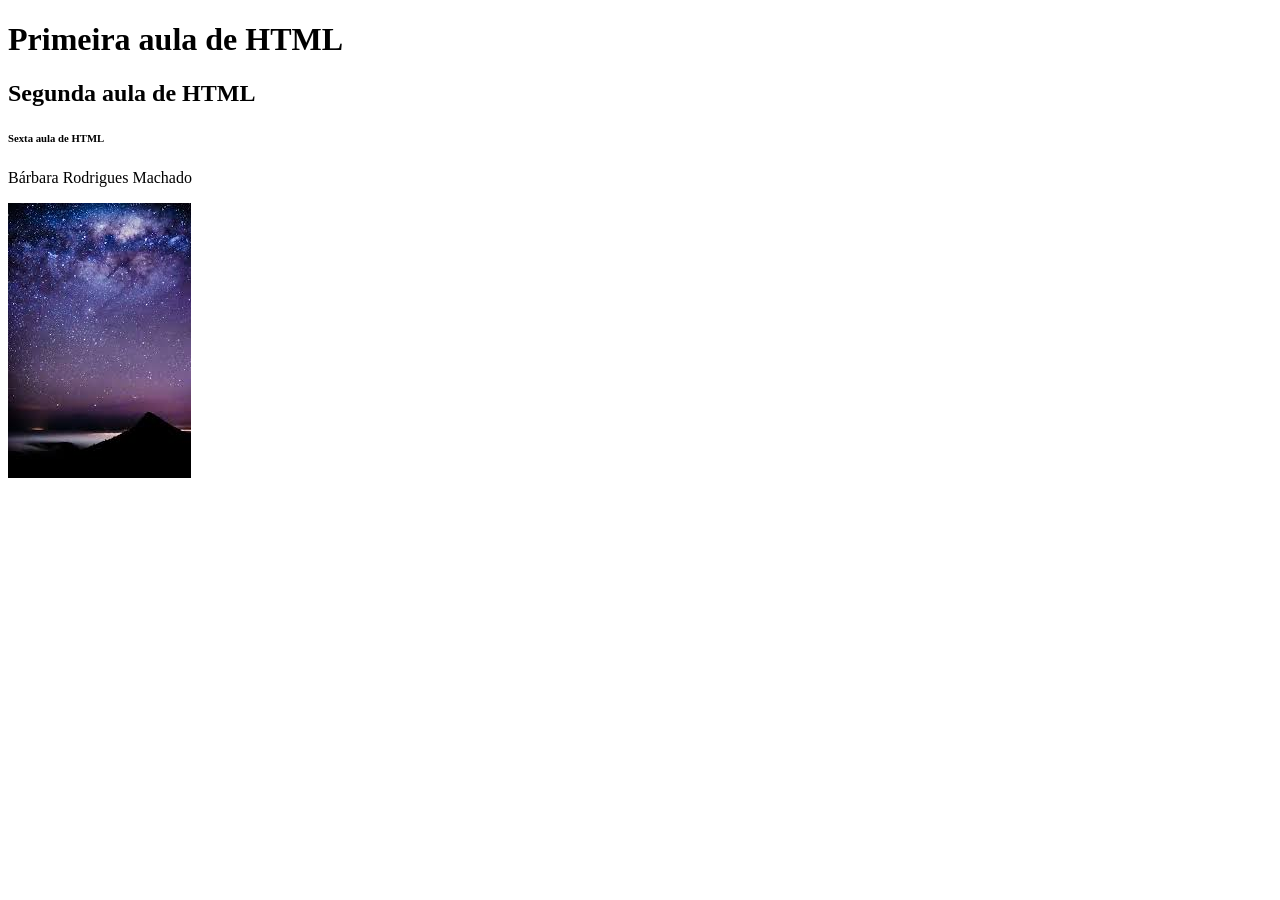
<file: index.html>
<!DOCTYPE html>
<html lang="pt-br">
<head>
    <meta charset="UTF-8">
    <meta name="viewport" content="width=device-width, initial-scale=1.0">
    <title>Document</title>
</head>
<body>
 <!--Tag de Título-->
 <h1>Primeira aula de HTML</h1> 
 <h2>Segunda aula de HTML</h2>
 <h6>Sexta aula de HTML</h6>
 <!--Tag de Parágrafo-->
 <p>Bárbara Rodrigues Machado</p> 
 <!--Tag de Imagem--> 
 <img src="./img/imagemAulaDeHTML.jpg" alt="Céu estrelado">
</body>
</html>
</file>
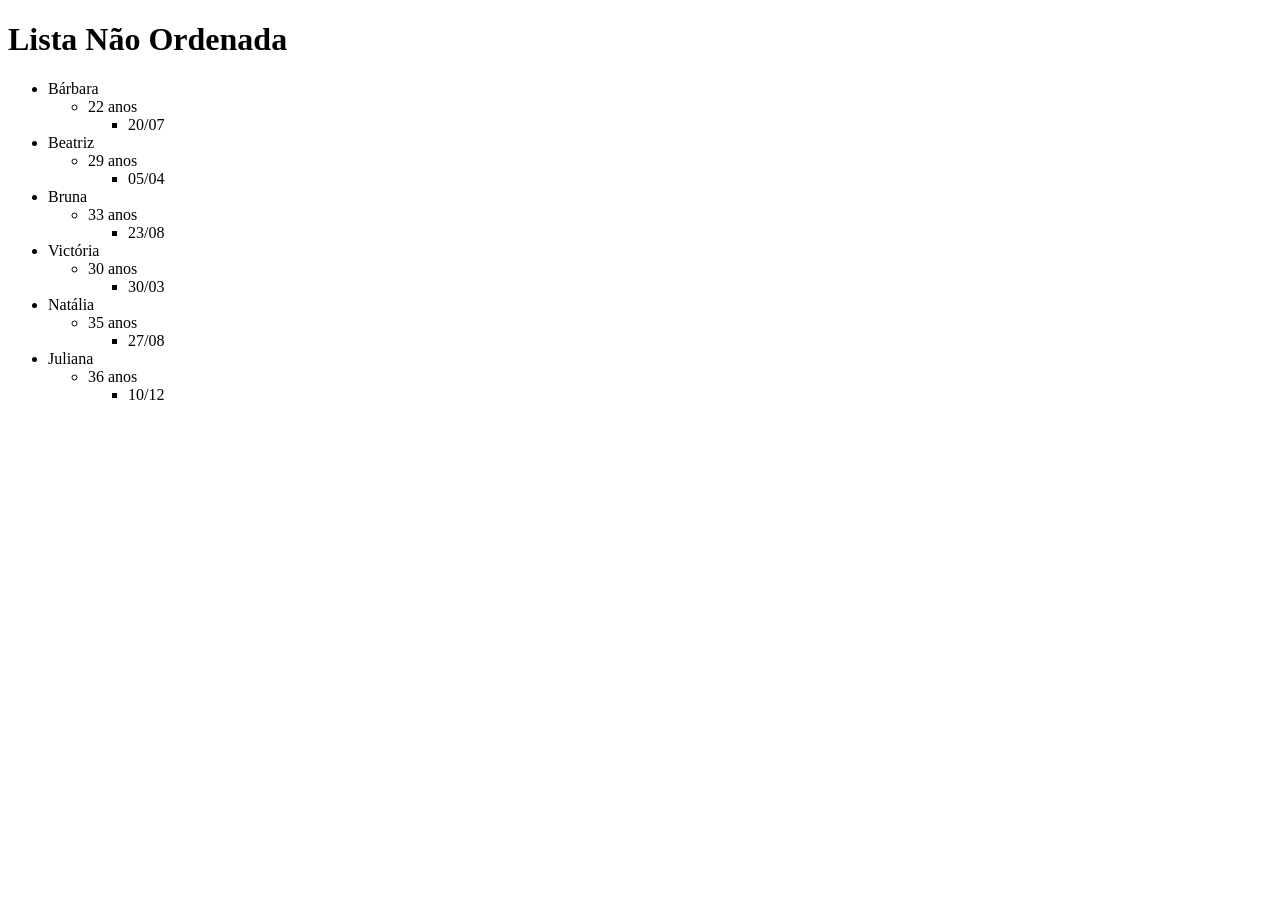
<file: listaNaoOrdenada.html>
<!DOCTYPE html>
<html lang="pt-br">
<head>
    <meta charset="UTF-8">
    <meta name="viewport" content="width=device-width, initial-scale=1.0">
    <title>Lista Não Ordenada</title>
</head>
<body>
    <h1>Lista Não Ordenada</h1>
    <ul>
    <li>Bárbara</li>
    <ul> 
        <li>22 anos</li>
        <ul>
            <li>20/07</li>
        </ul>
    </ul>
    <li>Beatriz</li>
    <ul>
        <li>29 anos</li>
        <ul>
            <li>05/04</li>
        </ul>
    </ul>
    <li>Bruna</li>
    <ul>
        <li>33 anos</li>
        <ul>
            <li>23/08</li>
        </ul>
    </ul>
    <li>Victória</li>
    <ul>
        <li>30 anos</li>
        <ul>
            <li>30/03</li>
        </ul>
    </ul>
    <li>Natália</li>
    <ul>
        <li>35 anos</li>
        <ul>
            <li>27/08</li>
        </ul>
    </ul>
    <li>Juliana</li>
    <ul>
        <li>36 anos</li>
        <ul>
            <li>10/12</li>
        </ul>
    </ul>
    </ul>
</body>
</html>
</file>
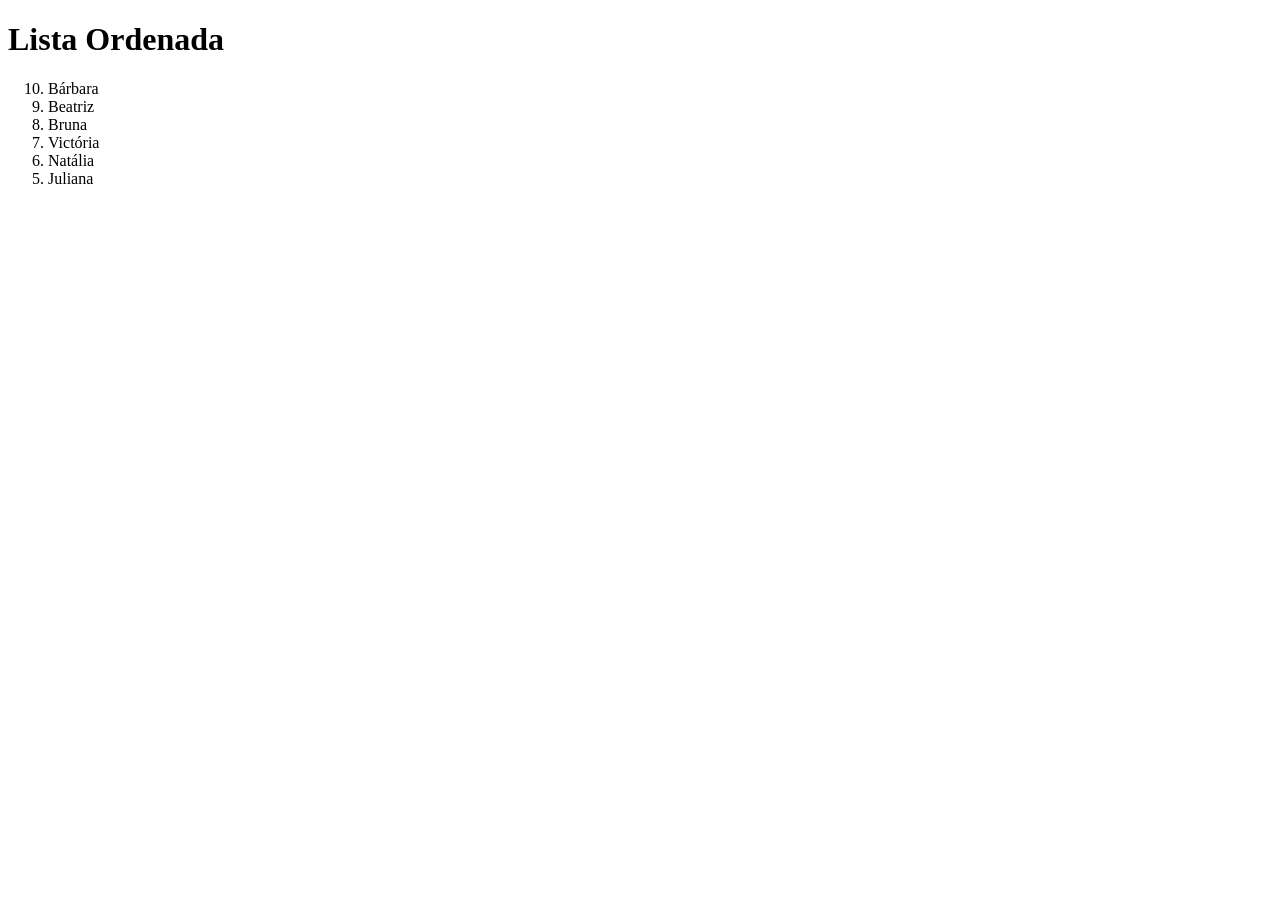
<file: listaOrdenada.html>
<!DOCTYPE html>
<html lang="pt-br">
<head>
    <meta charset="UTF-8">
    <meta name="viewport" content="width=device-width, initial-scale=1.0">
    <title>Lista Ordenada</title>
</head>
<body>
 <h1>Lista Ordenada</h1>   
 <ol start="10" reversed>
<li>Bárbara</li>
<li>Beatriz</li>
<li>Bruna</li>
<li>Victória</li>
<li>Natália</li>
<li>Juliana</li>
 </ol>
</body>
</html>
</file>
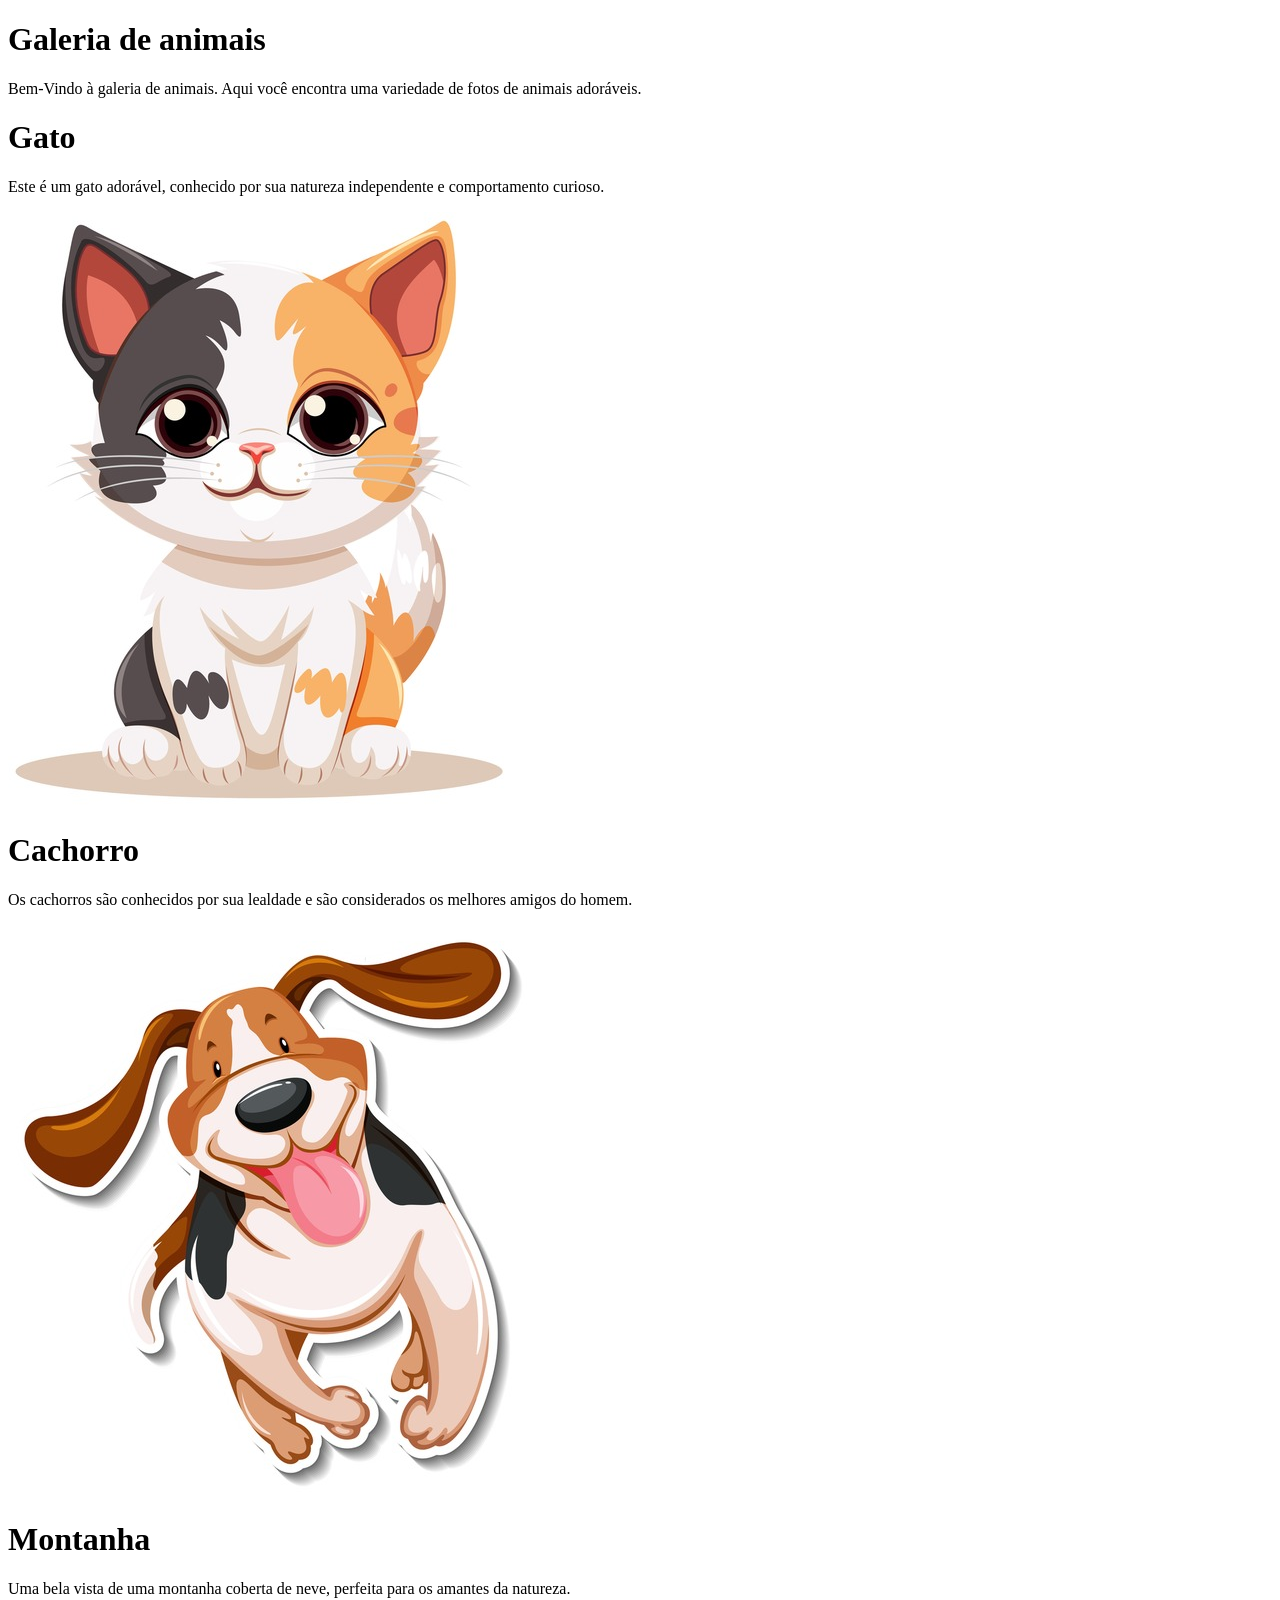
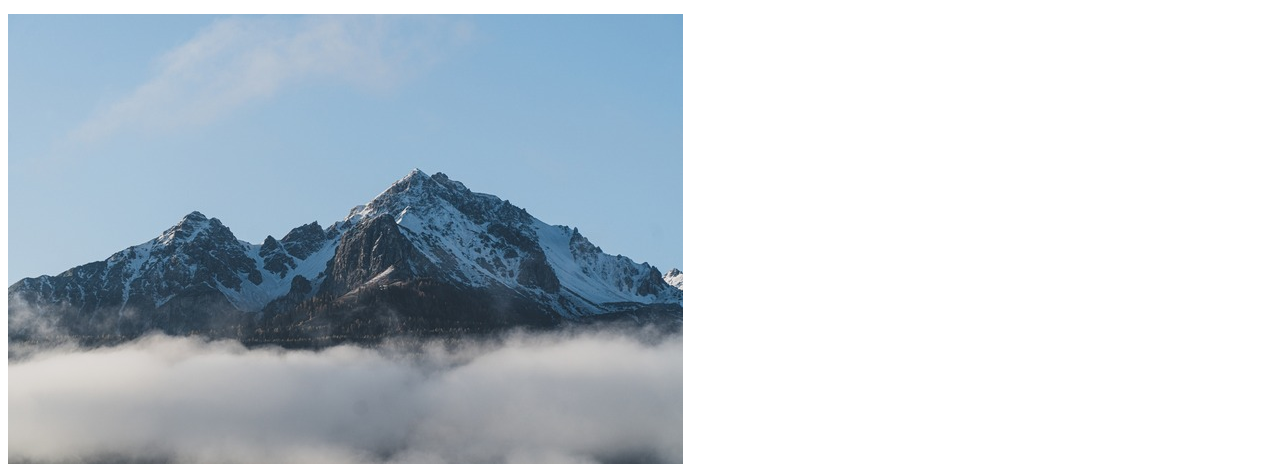
<file: html/Atividade01.html>
<!DOCTYPE html>
<html lang="pt-br">
<head>
    <meta charset="UTF-8">
    <meta name="viewport" content="width=device-width, initial-scale=1.0">
    <title>Document</title>
</head>
<body>
    <h1>Galeria de animais</h1>
    <p>Bem-Vindo à galeria de animais. Aqui você encontra uma variedade de fotos de animais adoráveis.</p>
    <h1>Gato</h1>
    <p>Este é um gato adorável, conhecido por sua natureza independente e comportamento curioso.</p>
    <img src="../img/cat_502x595.jpeg" alt="Gato">
    <h1>Cachorro</h1>
    <p>Os cachorros são conhecidos por sua lealdade e são considerados os melhores amigos do homem.</p>
    <img src="../img/dog_523x571.jpeg" alt="Cachorro">
    <h1>Montanha</h1>
    <p>Uma bela vista de uma montanha coberta de neve, perfeita para os amantes da natureza.</p>
    <img src="../img/mountain_675x450.jpeg" alt="Montanha">
    
</body>
</html>
</file>
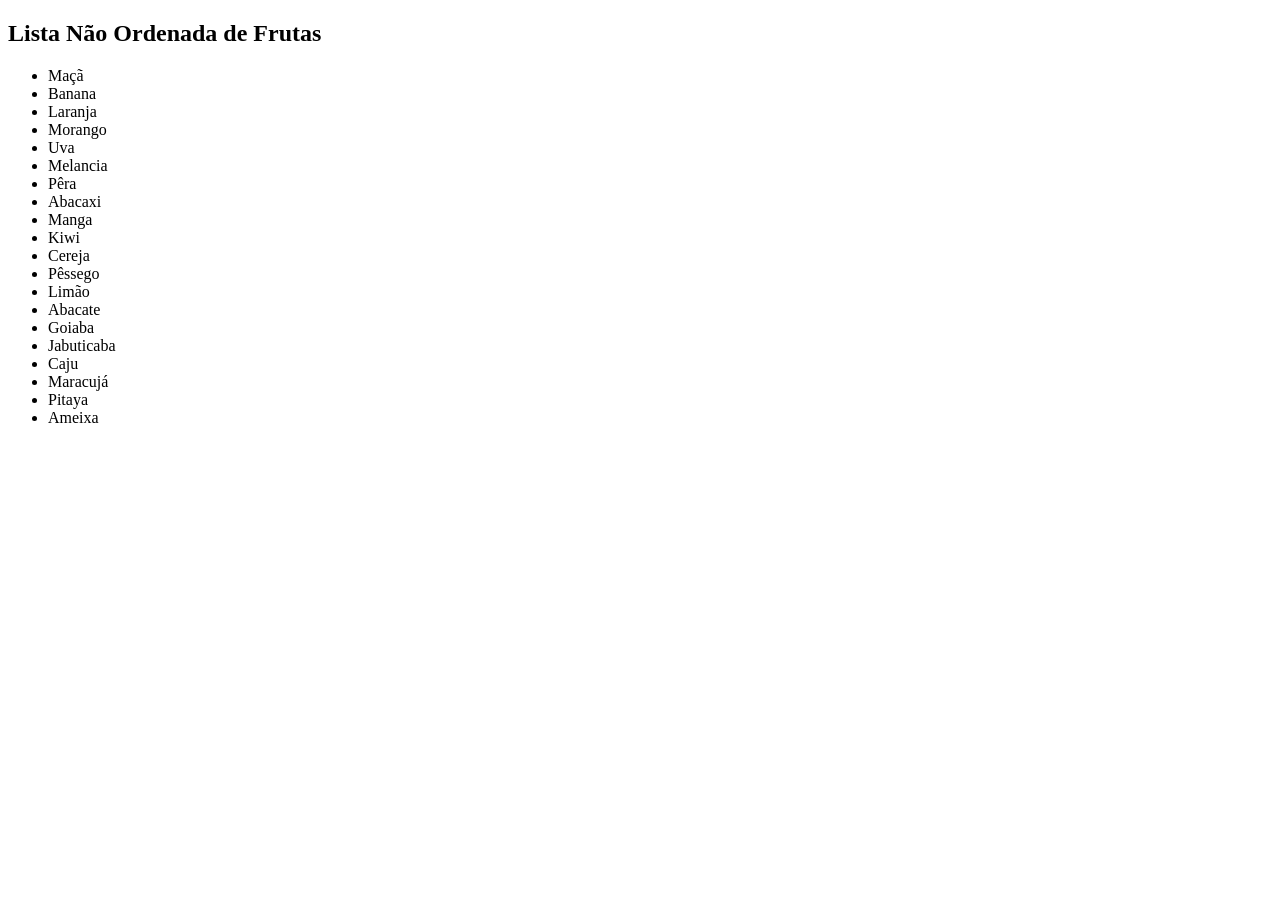
<file: html/Atividade02ListaFrutas.html>
<!DOCTYPE html>
<html lang="pt-br">
<head>
    <meta charset="UTF-8">
    <meta name="viewport" content="width=device-width, initial-scale=1.0">
    <title>Lista Não Ordenada</title>
</head>
<body>
    <h2>Lista Não Ordenada de Frutas</h2>
    <ul>
        <li>Maçã</li>
        <li>Banana</li>
        <li>Laranja</li>
        <li>Morango</li>
        <li>Uva</li>
        <li>Melancia</li>
        <li>Pêra</li>
        <li>Abacaxi</li>
        <li>Manga</li>
        <li>Kiwi</li>
        <li>Cereja</li>
        <li>Pêssego</li>
        <li>Limão</li>
        <li>Abacate</li>
        <li>Goiaba</li>
        <li>Jabuticaba</li>
        <li>Caju</li>
        <li>Maracujá</li>
        <li>Pitaya</li>
        <li>Ameixa</li>
    </ul>
    
</body>
</html>
</file>
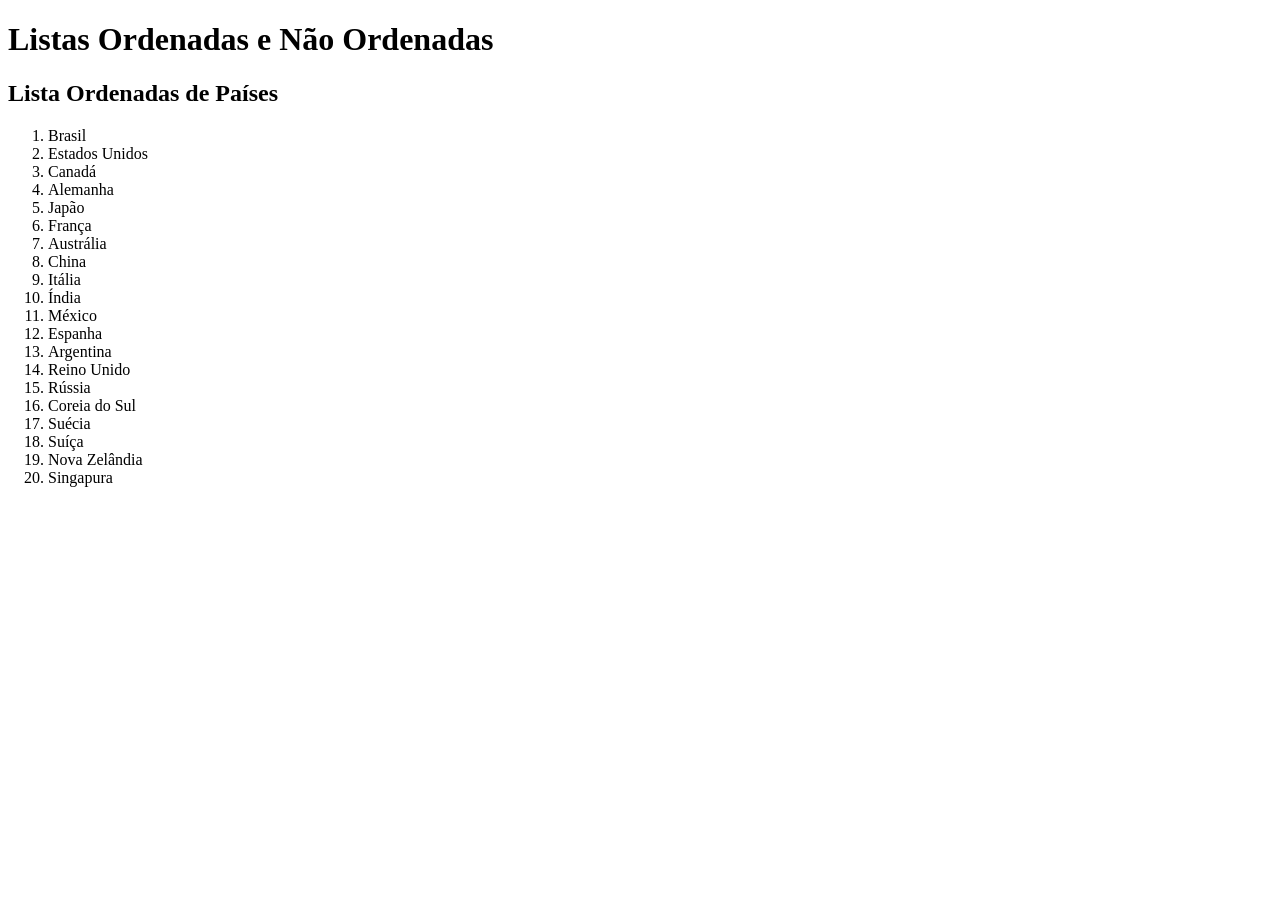
<file: html/Atividade02ListaPaíses.html>
<!DOCTYPE html>
<html lang="pt-br">
<head>
    <meta charset="UTF-8">
    <meta name="viewport" content="width=device-width, initial-scale=1.0">
    <title>Lista Ordenada</title>
</head>
<body>
    <h1>Listas Ordenadas e Não Ordenadas</h1>
    <h2>Lista Ordenadas de Países</h2>
    <ol>
        <li>Brasil</li>
        <li>Estados Unidos</li>
        <li>Canadá</li>
        <li>Alemanha</li>
        <li>Japão</li>
        <li>França</li>
        <li>Austrália</li>
        <li>China</li>
        <li>Itália</li>
        <li>Índia</li>
        <li>México</li>
        <li>Espanha</li>
        <li>Argentina</li>
        <li>Reino Unido</li>
        <li>Rússia</li>
        <li>Coreia do Sul</li>
        <li>Suécia</li>
        <li>Suíça</li>
        <li>Nova Zelândia</li>
        <li>Singapura</li>
    </ol>
    
</body>
</html>
</file>
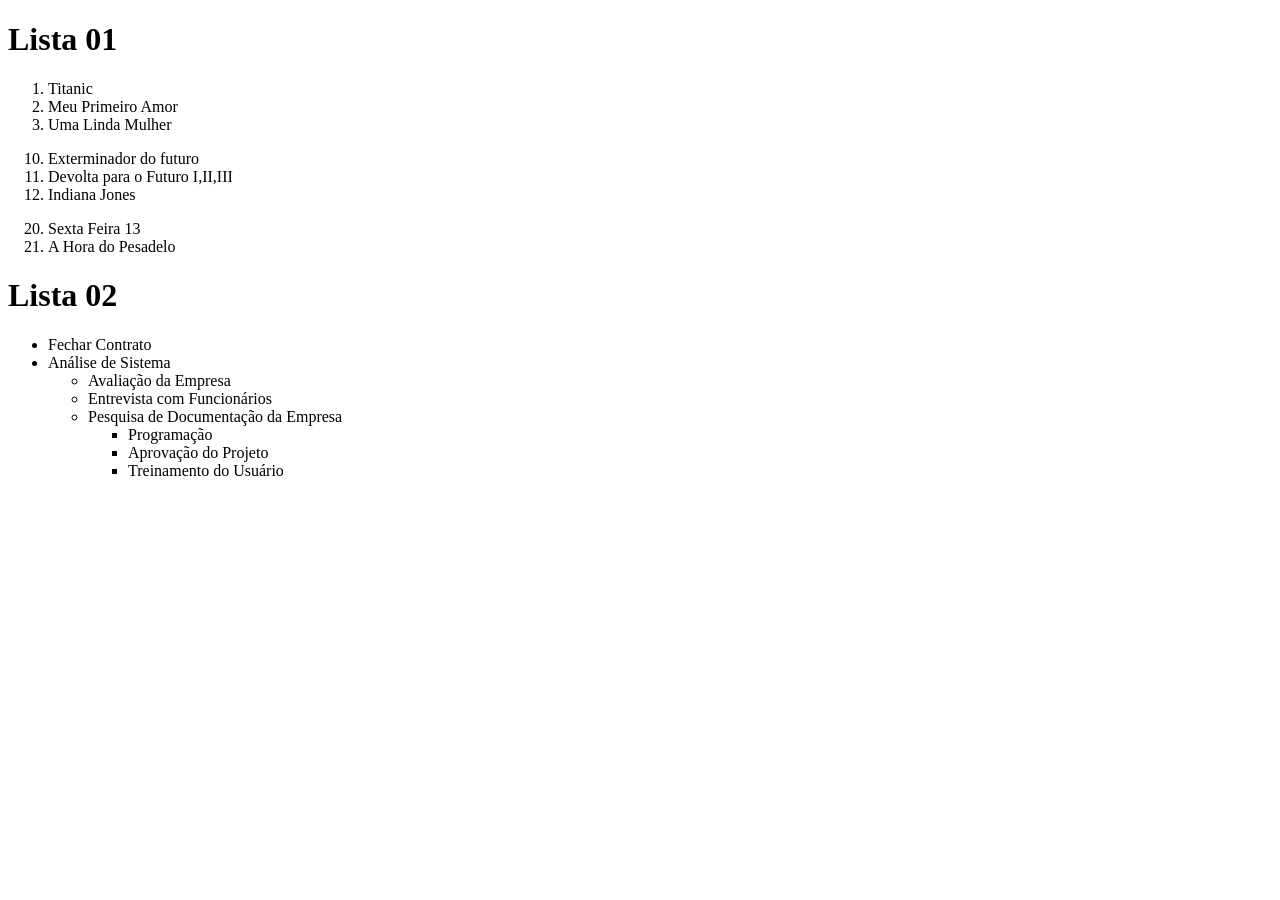
<file: html/Atividade03.html>
<!DOCTYPE html>
<html lang="pt-br">

<head>
    <meta charset="UTF-8">
    <meta name="viewport" content="width=device-width, initial-scale=1.0">
    <title>Listas</title>
</head>

<body>
    <h1>Lista 01</h1>
    <ol>
        <li>Titanic</li>
        <li>Meu Primeiro Amor</li>
        <li>Uma Linda Mulher</li>
    </ol>
    <ol start="10">
        <li>Exterminador do futuro</li>
        <li>Devolta para o Futuro I,II,III</li>
        <li>Indiana Jones</li>
    </ol>
    <ol start="20">
        <li>Sexta Feira 13</li>
        <li>A Hora do Pesadelo</li>
    </ol>
    <h1>Lista 02</h1>
    <ul>
        <li>Fechar Contrato</li>
        <li>Análise de Sistema</li>
        <ul>
            <li>Avaliação da Empresa</li>
            <li>Entrevista com Funcionários</li>
            <li>Pesquisa de Documentação da Empresa</li>
            <ul>
                <li>Programação</li>
                <li>Aprovação do Projeto</li>
                <li>Treinamento do Usuário</li>
            </ul>
        </ul>
    </ul>

</body>

</html>
</file>
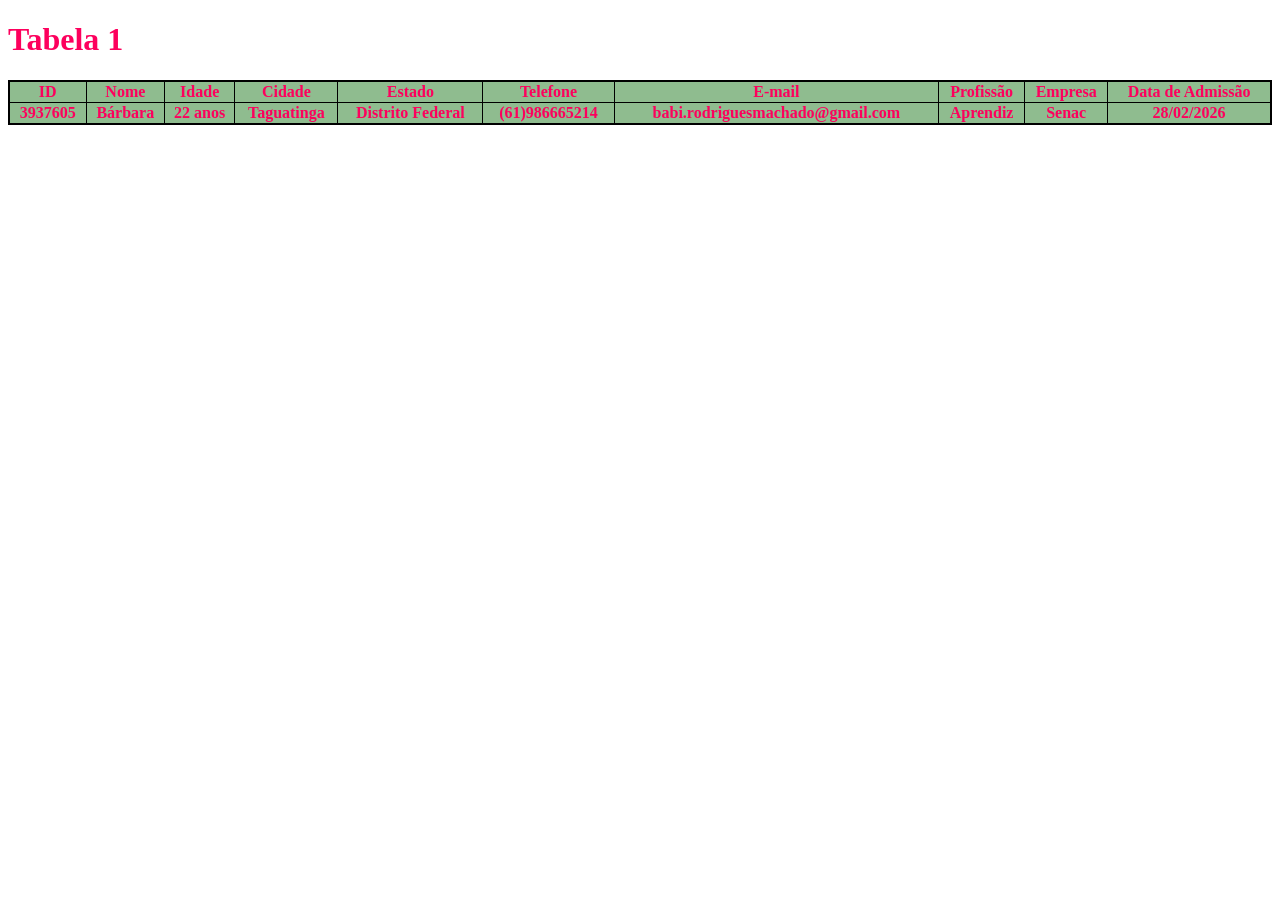
<file: html/Atividade04.html>
<!DOCTYPE html>
<html lang="pt-br">
<head>
    <meta charset="UTF-8">
    <meta name="viewport" content="width=device-width, initial-scale=1.0">
    <title>Tabela 1</title>
</head>
<body style="color: rgb(253, 0, 93);">
    <table style="border: 2px solid black; background-color: darkseagreen;border-collapse: collapse;width: 100%;">
        <h1> Tabela 1</h1>
        <tr>
            <th style="border: 1px solid black;">ID</th>
            <th style="border: 1px solid black;">Nome</th>
            <th style="border: 1px solid black;">Idade</th>
            <th style="border: 1px solid black;">Cidade</th>
            <th style="border: 1px solid black;">Estado</th>
            <th style="border: 1px solid black;">Telefone</th>
            <th style="border: 1px solid black;">E-mail</th>
            <th style="border: 1px solid black;">Profissão</th>
            <th style="border: 1px solid black;">Empresa</th>
            <th style="border: 1px solid black;">Data de Admissão</th>
        </tr>
        <tr>
            <th style="border: 1px solid black;">3937605</th>
            <th style="border: 1px solid black;">Bárbara</th>
            <th style="border: 1px solid black;">22 anos</th>
            <th style="border: 1px solid black;">Taguatinga</th>
            <th style="border: 1px solid black;">Distrito Federal</th>
            <th style="border: 1px solid black;">(61)986665214</th>
            <th style="border: 1px solid black;">babi.rodriguesmachado@gmail.com</th>
            <th style="border: 1px solid black;">Aprendiz</th>
            <th style="border: 1px solid black;">Senac</th>
            <th style="border: 1px solid black;">28/02/2026</th>
        </tr>
    
    </table>  
</body>
</html>
</file>
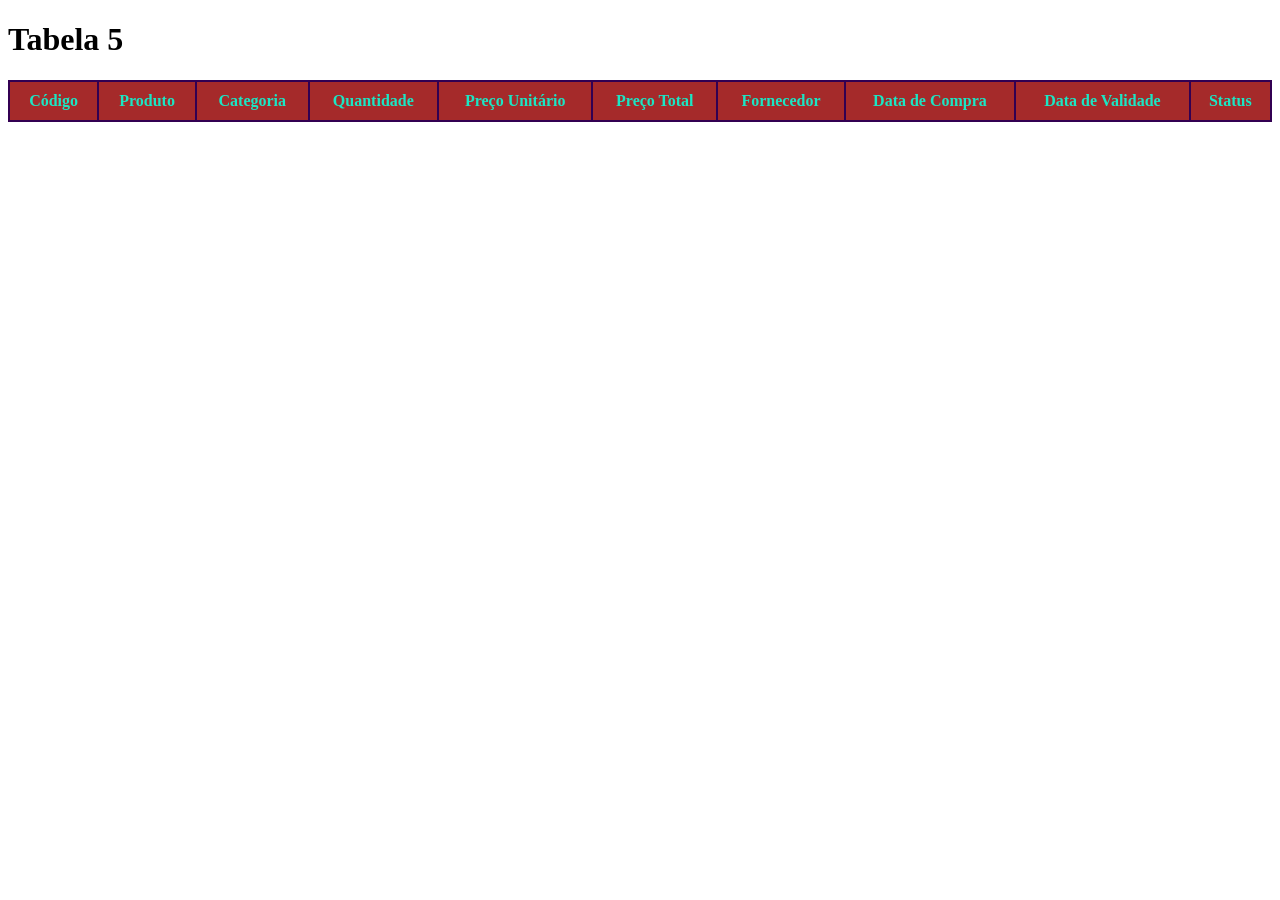
<file: html/Atividade05.html>
<!DOCTYPE html>
<html lang="pt-br">
<head>
    <meta charset="UTF-8">
    <meta name="viewport" content="width=device-width, initial-scale=1.0">
    <title>Atividade 5</title>
    <style>
       table{
        width: 100%;
        border-collapse: collapse;
       } 
       th{
        border: 2px solid rgb(50, 0, 82);
        padding: 10px;
        background-color: brown;
        color: rgb(27, 230, 196);
       }
    </style>
</head>
<body>
    <h1>Tabela 5</h1>
    <table>
        <tr>
            <th>Código</th>
            <th>Produto</th>
            <th>Categoria</th>
            <th>Quantidade</th>
            <th>Preço Unitário</th>
            <th>Preço Total</th>
            <th>Fornecedor</th>
            <th>Data de Compra</th>
            <th>Data de Validade</th>
            <th>Status</th>
        </tr>
    </table>
    
</body>
</html>
</file>
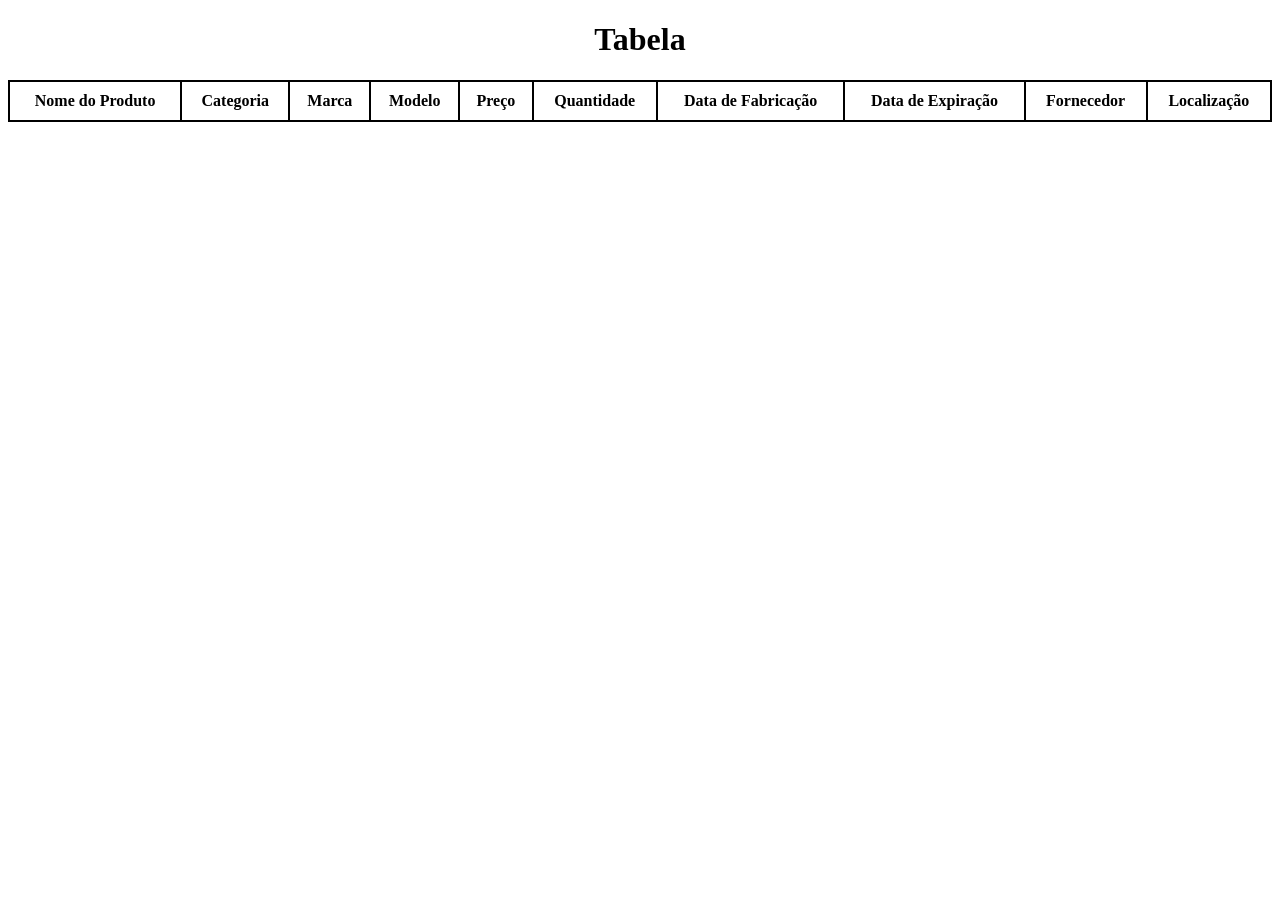
<file: html/Atividade06.html>
<!DOCTYPE html>
<html lang="pt-br">
<head>
    <meta charset="UTF-8">
    <meta name="viewport" content="width=device-width, initial-scale=1.0">
    <title>Tabela 6</title>
    <link rel="stylesheet" href="./CSS/style.css">
</head>
<body>
   <h1>Tabela</h1> 
   <table>
    <tr>
        <th>Nome do Produto</th>
        <th>Categoria</th>
        <th>Marca</th>
        <th>Modelo</th>
        <th>Preço</th>
        <th>Quantidade</th>
        <th>Data de Fabricação</th>
        <th>Data de Expiração</th>
        <th>Fornecedor</th>
        <th>Localização</th>
    </tr>
   </table>
</body>
</html>
</file>
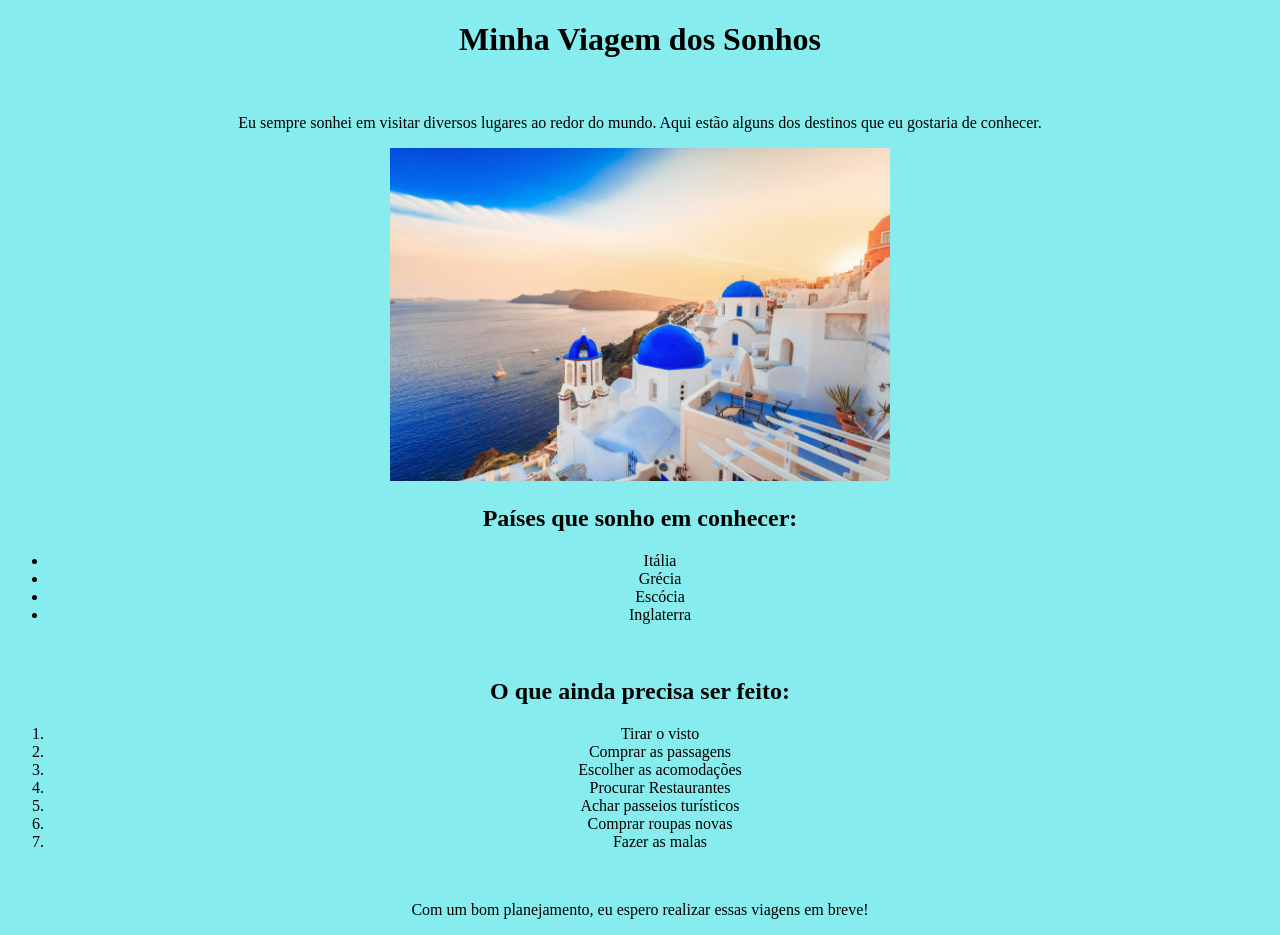
<file: html/Atividade07.html>
<!DOCTYPE html>
<html lang="pt-br">
<head>
    <meta charset="UTF-8">
    <meta name="viewport" content="width=device-width, initial-scale=1.0">
    <title>Atividade 7</title>
    <style>
        body{
            background-color: rgb(134, 236, 237);
            text-align: center;
        }
        h1,h2,p{
            text-align: center;
        }
        ol,ul,li{
            text-align: center;
        }
        img{
           width: 500px;
        }
    </style>
</head>
<body>
   <h1>Minha Viagem dos Sonhos</h1> 
   <br>
   <p>Eu sempre sonhei em visitar diversos lugares ao redor do mundo. Aqui estão alguns dos destinos que eu gostaria de conhecer.</p>
   <img src="../img/imagemAtividade7.jpg" alt="Paisagem">
   <br>
   <h2>Países que sonho em conhecer: </h2>
   <ul>
    <li>Itália</li>
    <li>Grécia</li>
    <li>Escócia</li>
    <li>Inglaterra</li>
   </ul>
   <br>
   <h2>O que ainda precisa ser feito: </h2>
   <ol>
    <li>Tirar o visto</li>
    <li>Comprar as passagens</li>
    <li>Escolher as acomodações</li>
    <li>Procurar Restaurantes</li>
    <li>Achar passeios turísticos</li>
    <li>Comprar roupas novas</li>
    <li>Fazer as malas</li>
   </ol>
   <br>
   <p>Com um bom planejamento, eu espero realizar essas viagens em breve!</p>
</body>
</html>
</file>
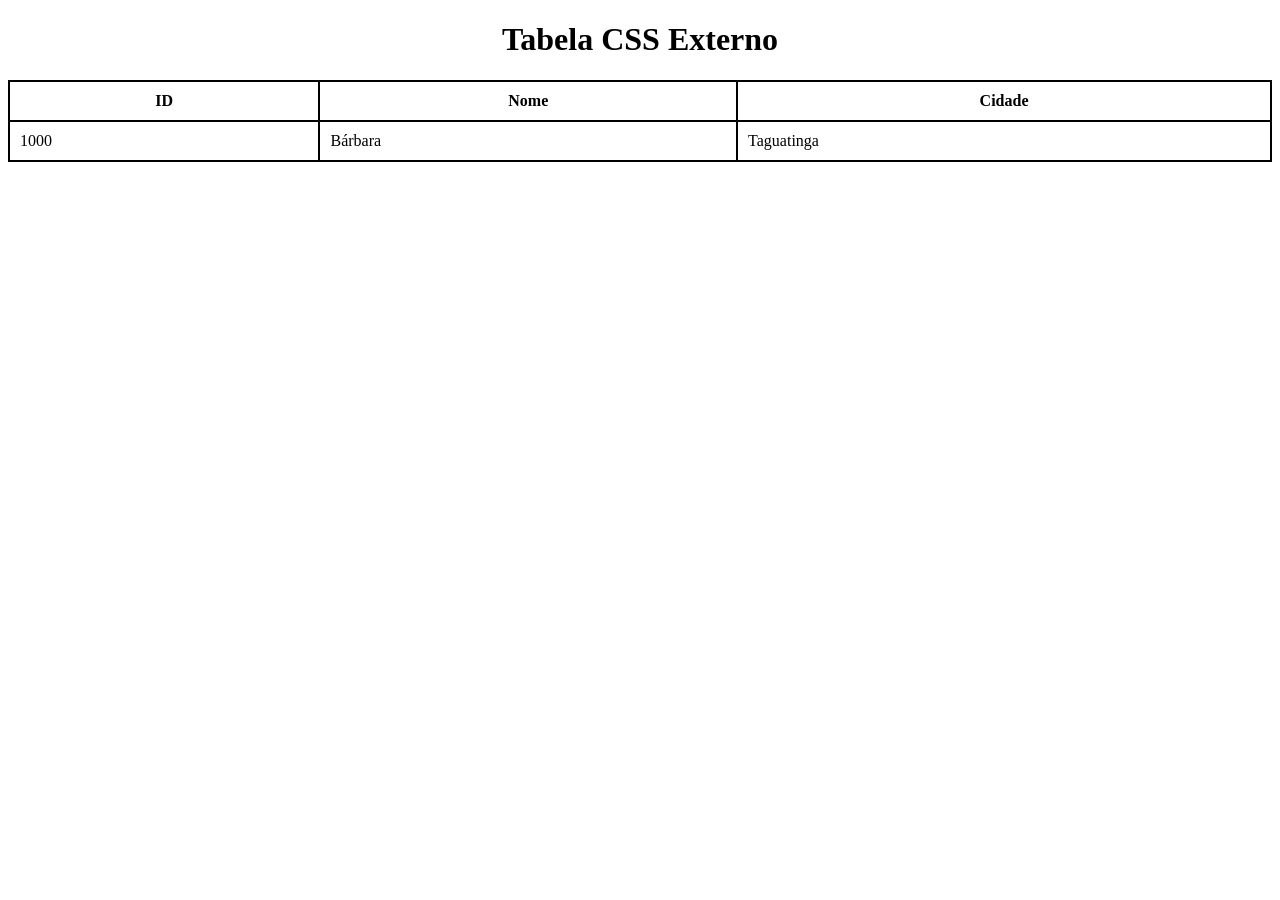
<file: html/ExemploExterno.html>
<!DOCTYPE html>
<html lang="pt-br">
<head>
    <meta charset="UTF-8">
    <meta name="viewport" content="width=device-width, initial-scale=1.0">
    <title>Tabela</title>
    <link rel="stylesheet" href="./CSS/style.css">
</head>
<body>
   <h1>Tabela CSS Externo</h1>
   <table>
    <tr>
        <th>ID</th>
        <th>Nome</th>
        <th>Cidade</th>
    </tr>
    <tr>
        <td>1000</td>
        <td>Bárbara</td>
        <td>Taguatinga</td>
    </tr>
   </table> 
</body>
</html>
</file>
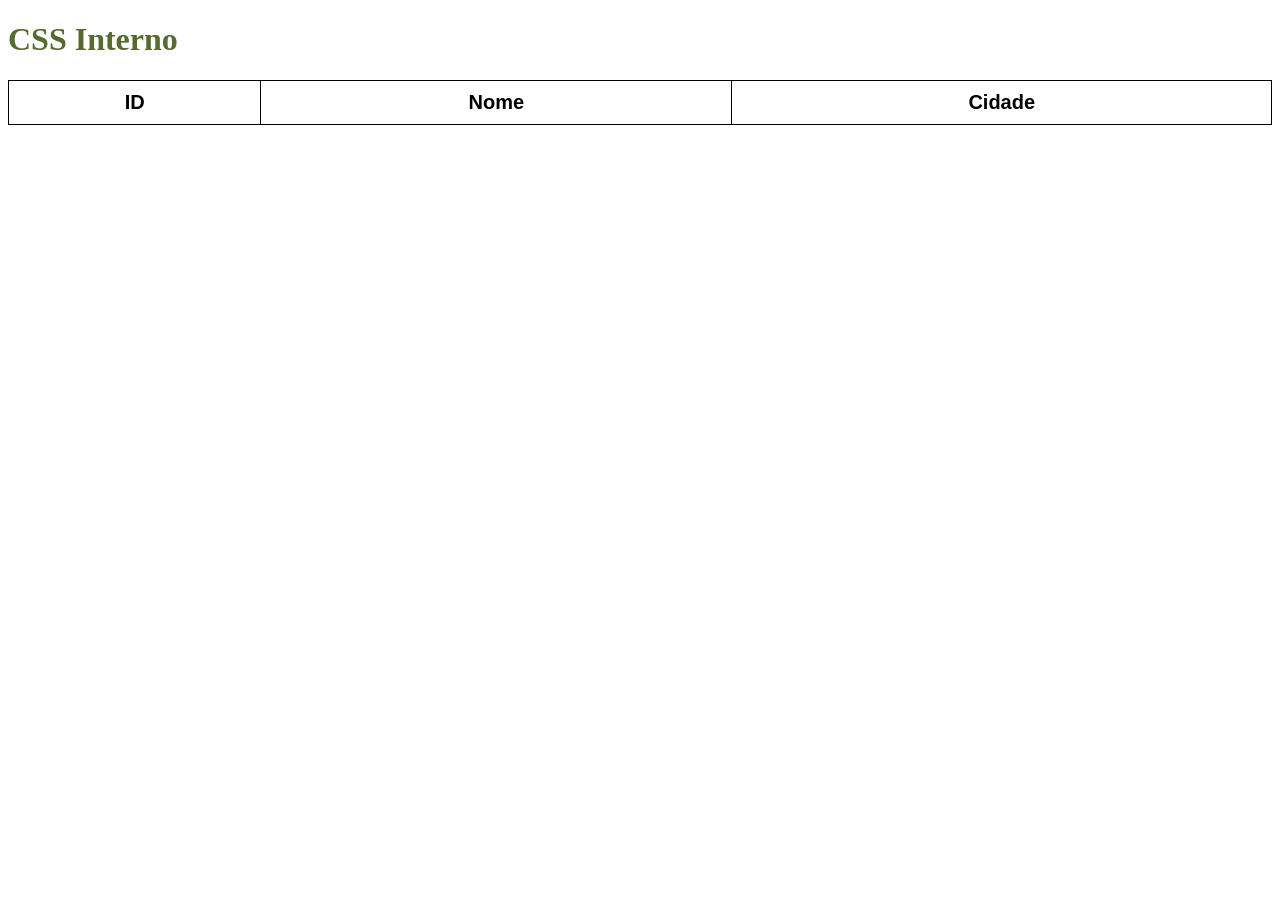
<file: html/ExemploInterno.html>
<!DOCTYPE html>
<html lang="pt-br">
<head>
    <meta charset="UTF-8">
    <meta name="viewport" content="width=device-width, initial-scale=1.0">
    <title>Tabela</title>
    <style>
        table{
            width: 100%;
            border-collapse: collapse;
        }
        td,th{
            border: 1px solid black;
            padding: 10px;
            font-family: Arial, Helvetica, sans-serif;
            font-size: 20px;
        }
        h1,p{
            color: darkolivegreen;
        }
    </style>
</head>
<body>
    <h1>CSS Interno</h1>
    <table>
        <tr>
            <th>ID</th>
            <th>Nome</th>
            <th>Cidade</th>
        </tr>
    </table>
</body>
</html>
</file>
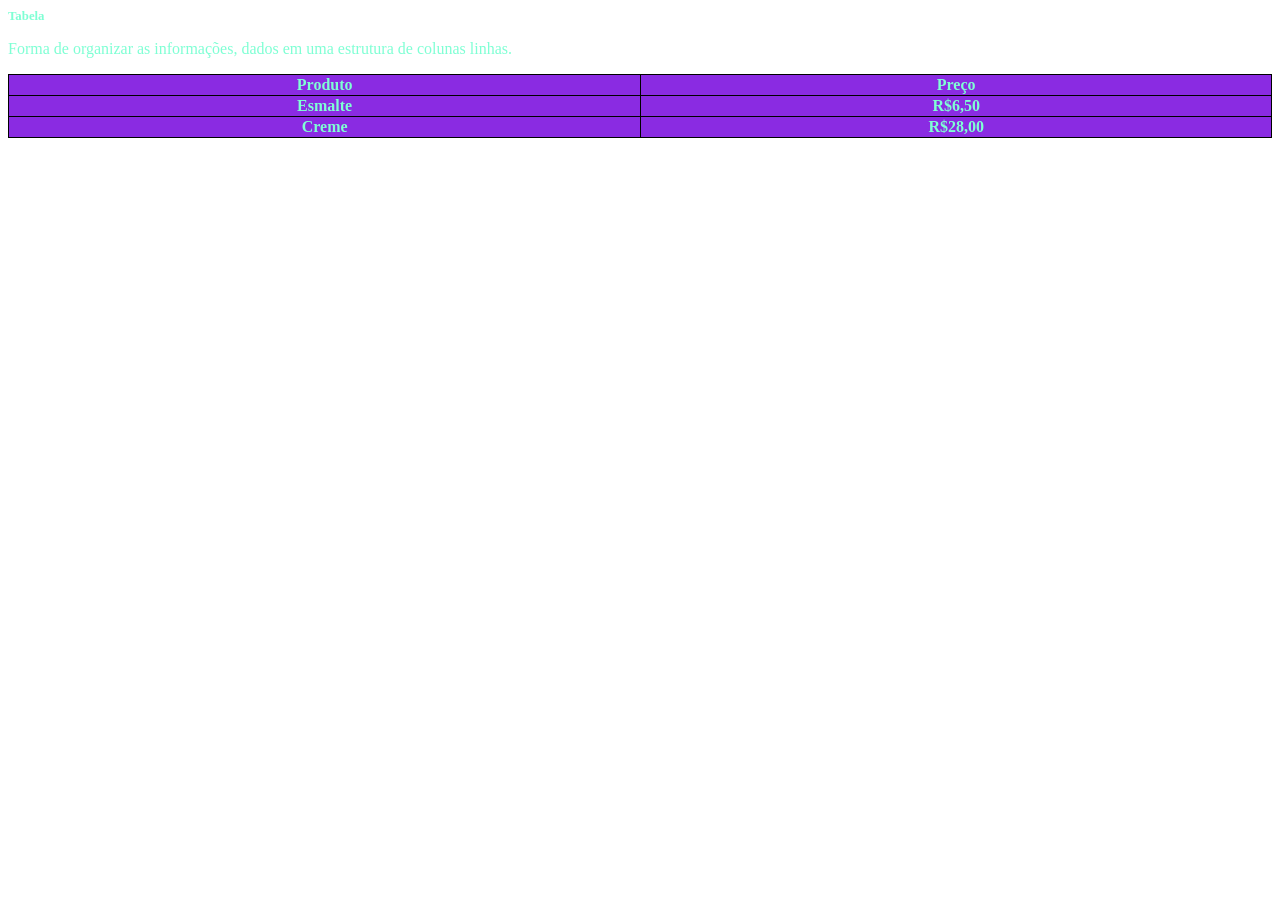
<file: html/tabela.html>
<!DOCTYPE html>
<html lang="pt-br">

<head>
    <meta charset="UTF-8">
    <meta name="viewport" content="width=device-width, initial-scale=1.0">
    <title>Tabela</title>
</head>

<body style="color: aquamarine;">
    <table style="width: 100%; border-collapse: collapse;background-color: blueviolet;border: 1px solid black;">
        <h1 style="font-size: 80%;">Tabela</h1>
        <p style="text-align: justify;">Forma de organizar as informações, dados em uma estrutura de colunas linhas.</p>
        <!--A tr são as linhas da tabela -->
        <tr>
            <!--A tag th deixa em negrito e centralizada(título)-->
            <th style="border: 1px solid black;">Produto</th>
            <th style="border: 1px solid black;">Preço</th>
        </tr>
        <!--A tag td deixa o título sem negrito-->
        <tr>
            <th style="border: 1px solid black;">Esmalte</th>
            <th style="border: 1px solid black;">R$6,50</th>
        </tr>
        <tr>
            <th style="border: 1px solid black;">Creme</th>
            <th style="border: 1px solid black;">R$28,00</th>
        </tr>
    </table>

</body>

</html>
</file>
<file: html/CSS/style.css>
table{
    width: 100%;
    border-collapse: collapse;
}
h1{
    text-align: center;
}
th,td{
    border: 2px solid black;
    padding: 10px;
}
</file>
